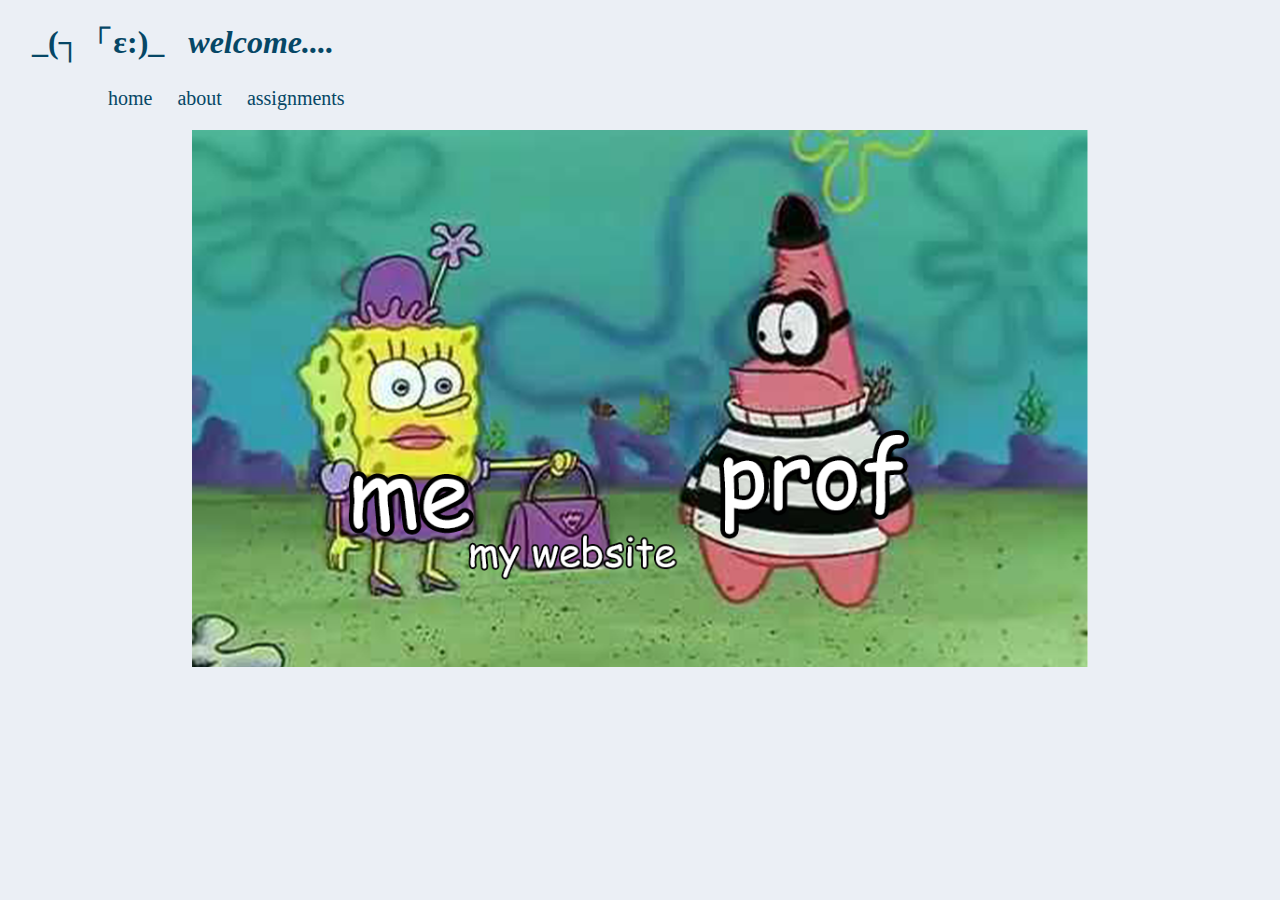
<file: index.html>
<!DOCTYPE html>
<html>
<head>
	<meta charset="utf-8">
	<title>clydie wydie</title>
	<meta name="viewport" content="width=device-width, initial scale=1">
	<meta name="description" content="homepage">
	<meta name="author" content="clyde">

	<link rel="icon" type="image/png" href="images/favicon.png"/>
	<link rel="icon" type="image/png" href="https://example.com/favicon.png"/>

	<link rel="stylesheet" href="css.css">
</head>
<body>
	<header id="home">
		<h1>
			&nbsp; &nbsp;_(┐「ε:)_<b><i> &nbsp; welcome....</i></b>
		</h1>
		<nav id="nav">&nbsp; &nbsp; &nbsp; &nbsp; &nbsp; &nbsp; &nbsp; &nbsp; &nbsp; &nbsp;
			<a href="index.html">home</a> &nbsp; &nbsp;
			<a href="about.html">about</a> &nbsp; &nbsp;
			<a href="assignments.html">assignments</a> &nbsp; &nbsp;
		</nav>
	</header>

	<p style="text-align: center;">
		<img
		srcset="images/header960.png 960w,images/header1280.png 1280w,"
	    sizes="(max-width: 960px) 90vw,(max-width: 1280px) 70vw,1280px"
	    src="images/header960.png"
	    >
	</p>


</body>
</html>
</file>
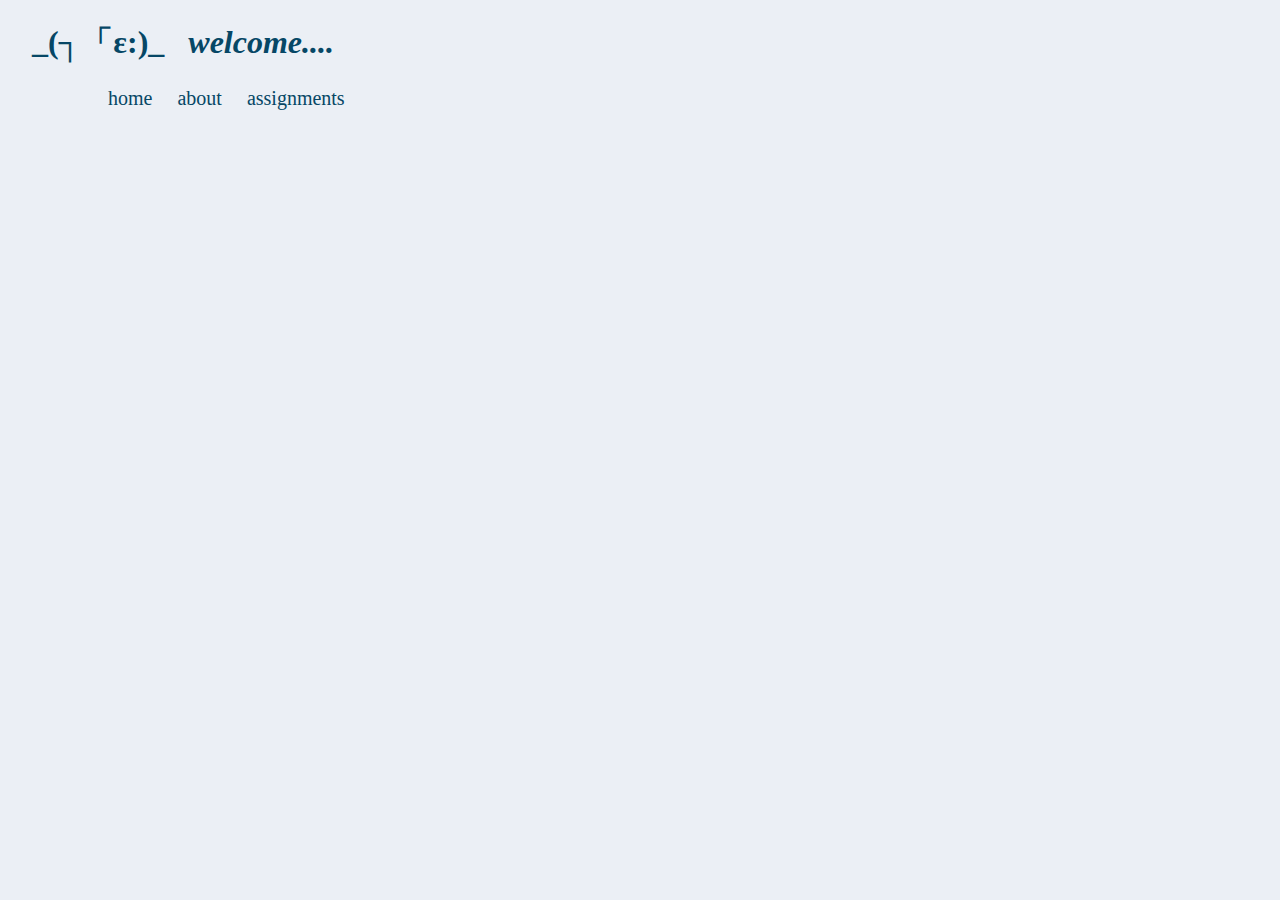
<file: about.html>
<!DOCTYPE html>
<html>
<head>
	<meta charset="utf-8">
	<title>clydie wydie</title>
	<meta name="viewport" content="width=device-width, initial scale=1">
	<meta name="description" content="homepage">
	<meta name="author" content="clyde">

	<link rel="icon" type="image/png" href="images/favicon.png"/>
	<link rel="icon" type="image/png" href="https://example.com/favicon.png"/>

	<link rel="stylesheet" href="css.css">
</head>
<body>
	<header id="home">
		<h1>
			&nbsp; &nbsp;_(┐「ε:)_<b><i> &nbsp; welcome....</i></b>
		</h1>
		<nav id="nav">&nbsp; &nbsp; &nbsp; &nbsp; &nbsp; &nbsp; &nbsp; &nbsp; &nbsp; &nbsp;
			<a href="index.html">home</a> &nbsp; &nbsp;
			<a href="about.html">about</a> &nbsp; &nbsp;
			<a href="assignments.html">assignments</a> &nbsp; &nbsp;
		</nav>
	</header>




</body>
</html>
</file>
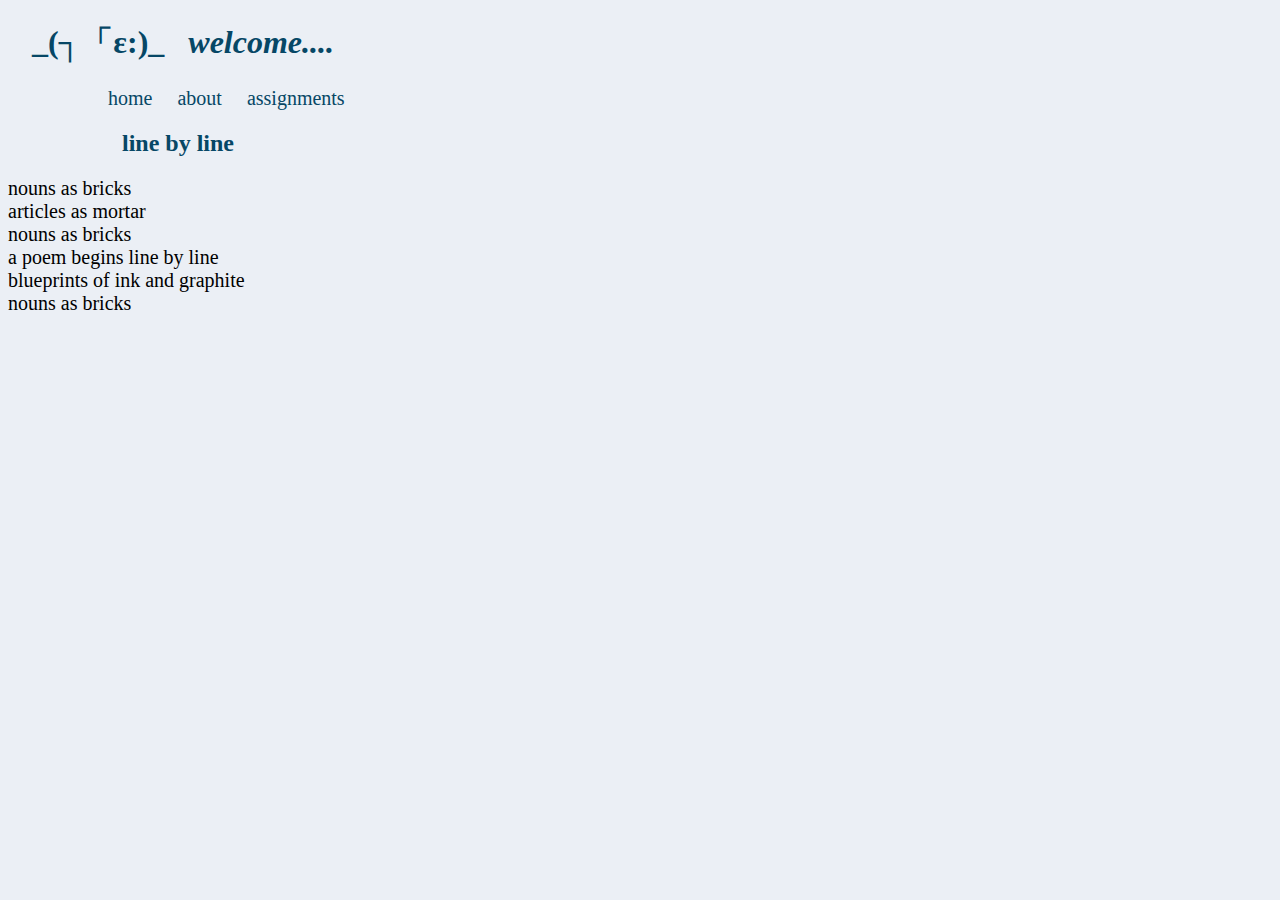
<file: assign1.html>
<!DOCTYPE html>
<html>
<head>
	<meta charset="utf-8">
	<title>clydie wydie</title>
	<meta name="viewport" content="width=device-width, initial scale=1">
	<meta name="description" content="homepage">
	<meta name="author" content="clyde">

	<link rel="icon" type="image/png" href="images/favicon.png"/>
	<link rel="icon" type="image/png" href="https://example.com/favicon.png"/>

	<link rel="stylesheet" href="css.css">
	<script src="utilities.js"></script>
</head>
<body>
	<header id="home">
		<h1>
			&nbsp; &nbsp;_(┐「ε:)_<b><i> &nbsp; welcome....</i></b>
		</h1>
		<nav id="nav">&nbsp; &nbsp; &nbsp; &nbsp; &nbsp; &nbsp; &nbsp; &nbsp; &nbsp; &nbsp;
			<a href="index.html">home</a> &nbsp; &nbsp;
			<a href="about.html">about</a> &nbsp; &nbsp;
			<a href="assignments.html">assignments</a> &nbsp; &nbsp;
		</nav>


			<h2>&nbsp; &nbsp; &nbsp; &nbsp; &nbsp; &nbsp; &nbsp; &nbsp; &nbsp; &nbsp;line by line</h2>
		<p>
			<script src="script.js"></script>
		</p>

	</header>
	<br>
	<div>
</file>
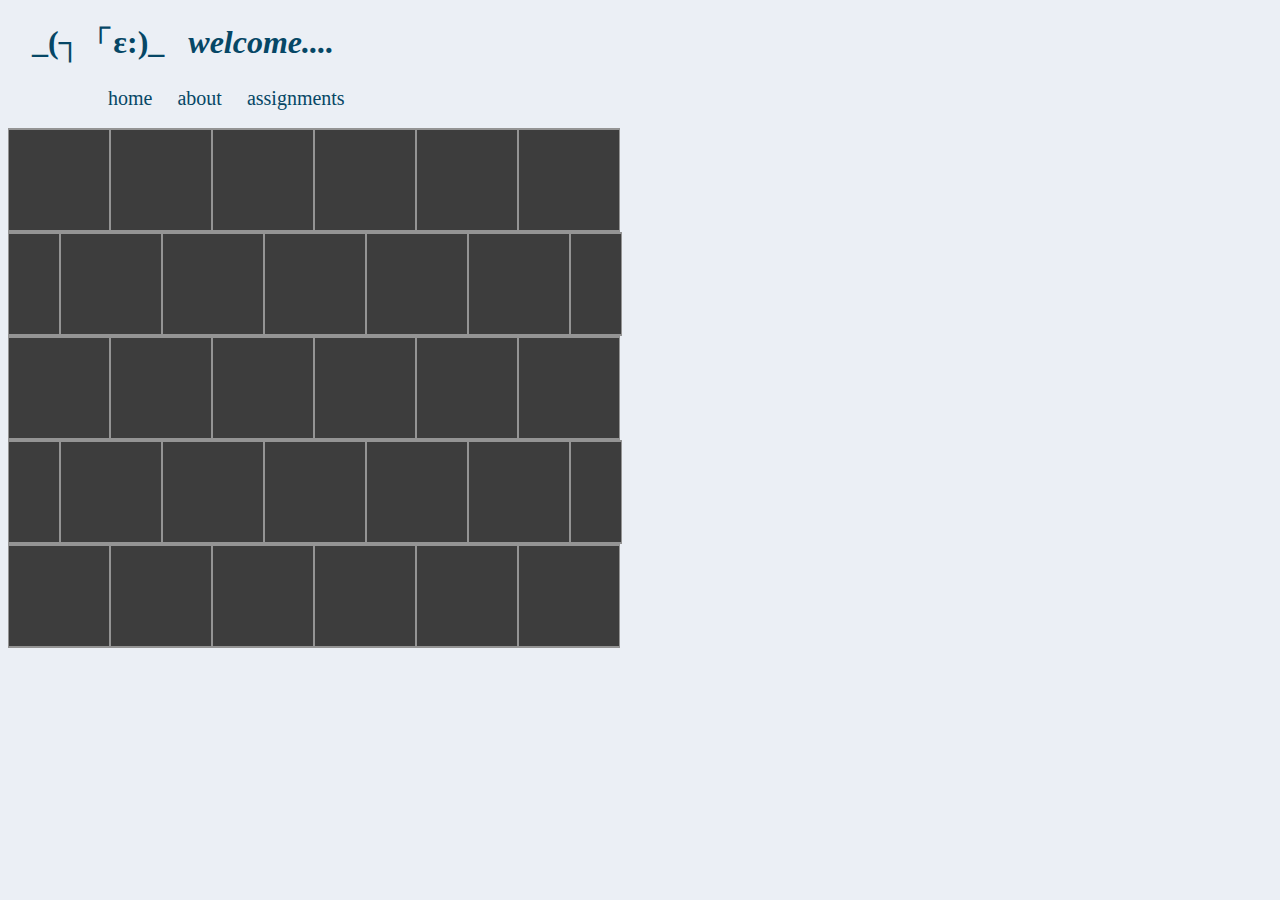
<file: assign3.html>
<!DOCTYPE html>
<html>
<head>
	<meta charset="utf-8">
	<title>clydie wydie</title>
	<meta name="viewport" content="width=device-width, initial scale=1">
	<meta name="description" content="homepage">
	<meta name="author" content="clyde">

	<link rel="icon" type="image/png" href="images/favicon.png"/>
	<link rel="icon" type="image/png" href="https://example.com/favicon.png"/>

	<link rel="stylesheet" href="css.css">
	<script src="utilities.js"></script>
	<style>
		.tile {
			height: 100px;
			width: 100px;
			line-height: 100px;
			float: left;
			text-align: center;
			color: #3d3d3d;
			background: #3d3d3d;
			border-style: solid;
			border-color: #949494;
			border-width: 2px 1px;
		}
		#container{
			align: center;
			width: 650px;
		}
		.spacer{
			background-color: #ebeff5;
			float: right;
			height: 100px;
			width: 50px;
			line-height: 100px;
			float: left;
			text-align: center;
			color: #dcdcdc;
			background: #3d3d3d;
			border-style: solid;
			border-color: #949494;
			border-width: 2px 1px;
		}
	</style>
</head>
<body>
	<header id="home">
		<h1>
			&nbsp; &nbsp;_(┐「ε:)_<b><i> &nbsp; welcome....</i></b>
		</h1>
		<nav id="nav">&nbsp; &nbsp; &nbsp; &nbsp; &nbsp; &nbsp; &nbsp; &nbsp; &nbsp; &nbsp;
			<a href="index.html">home</a> &nbsp; &nbsp;
			<a href="about.html">about</a> &nbsp; &nbsp;
			<a href="assignments.html">assignments</a> &nbsp; &nbsp;
		</nav>
	</header>
	<br>

	<div id="container">

	 <div class="tile">poems</div>
	 <div class="tile">are</div>
	 <div class="tile">built</div>
	 <div class="tile">line</div>
	 <div class="tile">by</div>
	 <div class="tile">line</div>

	 <div class="spacer"></div>
	 <div class="tile">blueprints</div>
	 <div class="tile">of</div>
	 <div class="tile">ink</div>
	 <div class="tile">and</div>
	 <div class="tile">graphite</div>
	 <div class="spacer"></div>

	 <div class="tile">nouns</div>
	 <div class="tile">as</div>
	 <div class="tile">bricks</div>
	 <div class="tile">articles</div>
	 <div class="tile">as</div>
	 <div class="tile">mortar</div>

	 <div class="spacer"></div>
	 <div class="tile">word</div>
	 <div class="tile">by</div>
	 <div class="tile">word</div>
	 <div class="tile">by</div>
	 <div class="tile">word</div>
	 <div class="spacer"></div>

	 <div class="tile">an</div>
	 <div class="tile">architect</div>
	 <div class="tile">of</div>
	 <div class="tile">your</div>
	 <div class="tile">own</div>
	 <div class="tile">design</div>
 </div>

	<script>
		let z = 1;
		let x = 220;
		let y = 61;


		function swap(){
			for (var i = 1; i < 2; i++) {
				if (i == 1) {
					return x;
				}
				else if (i > 1) {
					return y;

				}
			}
		}

		function bgChange() {
			const rndCol = `rgb(${swap()}, ${swap()}, ${swap()})`;
			return rndCol;
		}

		const container = document.querySelector('#container');
		container.addEventListener('mouseover', event => event.target.style.backgroundColor = bgChange());
	</script>
</file>
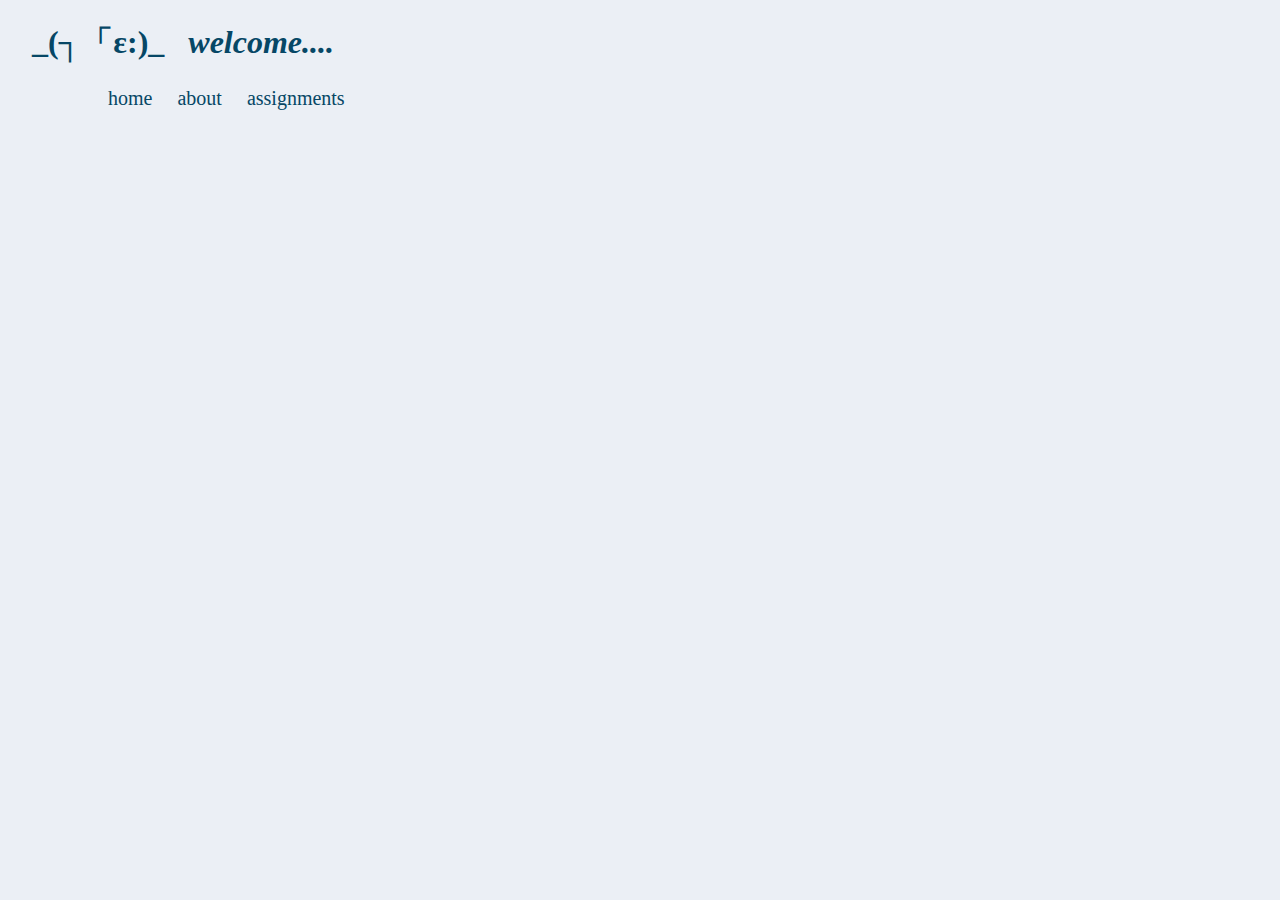
<file: cardReadingPROTO.html>
<!DOCTYPE html>
<html>
<head>
	<meta charset="utf-8">
	<title>clydie wydie</title>
	<meta name="viewport" content="width=device-width, initial scale=1">
	<meta name="description" content="homepage">
	<meta name="author" content="clyde">

	<link rel="icon" type="image/png" href="images/favicon.png"/>
	<link rel="icon" type="image/png" href="https://example.com/favicon.png"/>

	<link rel="stylesheet" href="css.css">
	<script src="utilities.js"></script>
</head>
<body>
	<header id="home">
		<h1>
			&nbsp; &nbsp;_(┐「ε:)_<b><i> &nbsp; welcome....</i></b>
		</h1>
		<nav id="nav">&nbsp; &nbsp; &nbsp; &nbsp; &nbsp; &nbsp; &nbsp; &nbsp; &nbsp; &nbsp;
			<a href="index.html">home</a> &nbsp; &nbsp;
			<a href="about.html">about</a> &nbsp; &nbsp;
			<a href="assignments.html">assignments</a> &nbsp; &nbsp;
		</nav>
	</header>
	<br>
</file>
<file: css.css>
body {
  background-color: #ebeff5;
}

h1 {
  color: #064766;
   font-family: Georgia, Times, "Times New Roman", serif;
}

h2 {
  color: #064766;
   font-family: Georgia, Times, "Times New Roman", serif;
   font-size: 24px;
}

p {
  font-family: garamond;
  font-size: 20px;
}

/* unvisited link */
a:link {
  color: #064766;
  text-decoration: none;
}

/* visited link */
a:visited {
  color: #064766;
  text-decoration: none;
}

#nav{
  font-size: 20px;
}

#top{
  font-size: 20px;
  padding-top: 50px;
  padding-left: 200px;
}

#button {
  color: #064766;
   font-family: Georgia, Times, "Times New Roman", serif;
   text-align: center;
}

#brick {
  background-color: #D0D6DF;
}

#table {
  background-color: #9bbda1;
  border-radius: 30px;
  border-color: #496e50;
  height: 60vh;
  width: 60vw;
  border-style: solid;
  border-spacing: 25px;
  margin-left: 17vw;
  text-align: center;
  margin-top: 10px;
  min-height: 500px;

}

.clickme1 {
  margin-top: 3vh;
  color: #2c4a31;
}
.click-me2 {
  margin-top: 3vh;
  color: #2c4a31;
}
.reset{

  color: #2c4a31;
}

.getcard{
  color: #2c4a31;
}

#result {
  color: #2c4a31;
  margin-top: 3vh;
  text-align:center;
  height: 12px;
}

#pic{
  text-align: center;
  margin-top: 3vh;
}
</file>
